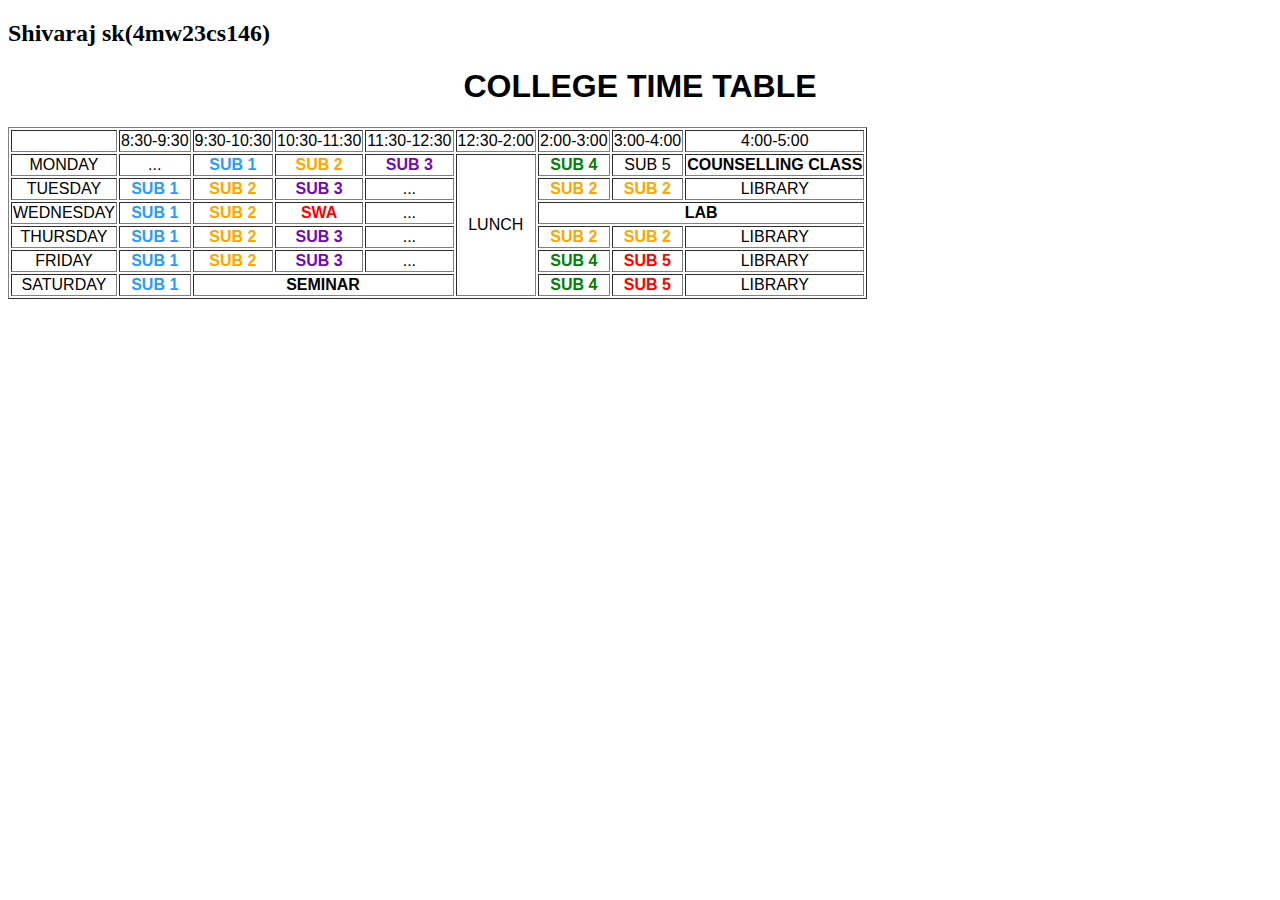
<file: CIE2.html>
<!DOCTYPE HTML>
<html lang="en">
<head>
<meta charset = "UTF-8">
<meta name = "viewport" content="width=device_width,initial-scale=1.0">
<title>Time Table</title>
<style>



table tr td,h1{

text-align:center;

font-family: Arial,sans-serif;

}

.sub1{

color:#2a9df4;

font-weight:bold;

}

.sub2{

color:orange;

font-weight:bold;

}

.sub3{

color:#7209B7;

font-weight:bold;

}

.sub4{

color:green;

font-weight:bold;

}

.sub5{

color:red;

font-weight:bold;

}

</style>

</head>
<body>
<h2>Shivaraj sk(4mw23cs146)</h2>
    <h1 >COLLEGE TIME TABLE</h1>

<table border="1">
<thead>
<tr>
<td></td>
<td>8:30-9:30</td>
<td>9:30-10:30</td>
<td>10:30-11:30</td>
<td>11:30-12:30</td>
<td>12:30-2:00</td>
<td>2:00-3:00</td>
<td>3:00-4:00</td>
<td>4:00-5:00</td>
</tr>
</thead>

<tbody>
<td>MONDAY</td>
<td>...</td>
<td class="sub1">SUB 1</td>
<td class="sub2">SUB 2</td>
<td class="sub3">SUB 3</td>
<td rowspan="6">LUNCH</td>
<td class="sub4">SUB 4</td>
<td>SUB 5</td>
<td><b>COUNSELLING CLASS<b></td>
</tr>

<td>TUESDAY</td>
<td class="sub1">SUB 1</td>
<td class="sub2">SUB 2</td>
<td class="sub3">SUB 3</td>
<td>...</td>
<td class="sub2">SUB 2</td>
<td class="sub2">SUB 2</td>
<td>LIBRARY</td>
</tr>


<td>WEDNESDAY</td>
<td class="sub1">SUB 1</td>
<td class="sub2">SUB 2</td>
<td style="color:red"><b>SWA</b></td>
<td>...</td>
<td colspan="3"><b>LAB</b></td>
</tr>

<td>THURSDAY</td>
<td class="sub1">SUB 1</td>
<td class="sub2">SUB 2</td>
<td class="sub3">SUB 3</td>
<td>...</td>
<td class="sub2">SUB 2</td>
<td class="sub2">SUB 2</td>
<td>LIBRARY</td>
</tr>

<td>FRIDAY</td>
<td class="sub1">SUB 1</td>
<td class="sub2">SUB 2</td>
<td class="sub3">SUB 3</td>
<td>...</td>
<td class="sub4">SUB 4</td>
<td class="sub5">SUB 5</td>
<td>LIBRARY</td>
</tr>

<td>SATURDAY</td>
<td class="sub1">SUB 1</td>
<td colspan="3"><b>SEMINAR</b></td>
<td class="sub4">SUB 4</td>
<td class="sub5">SUB 5</td>
<td>LIBRARY</td>
</file>
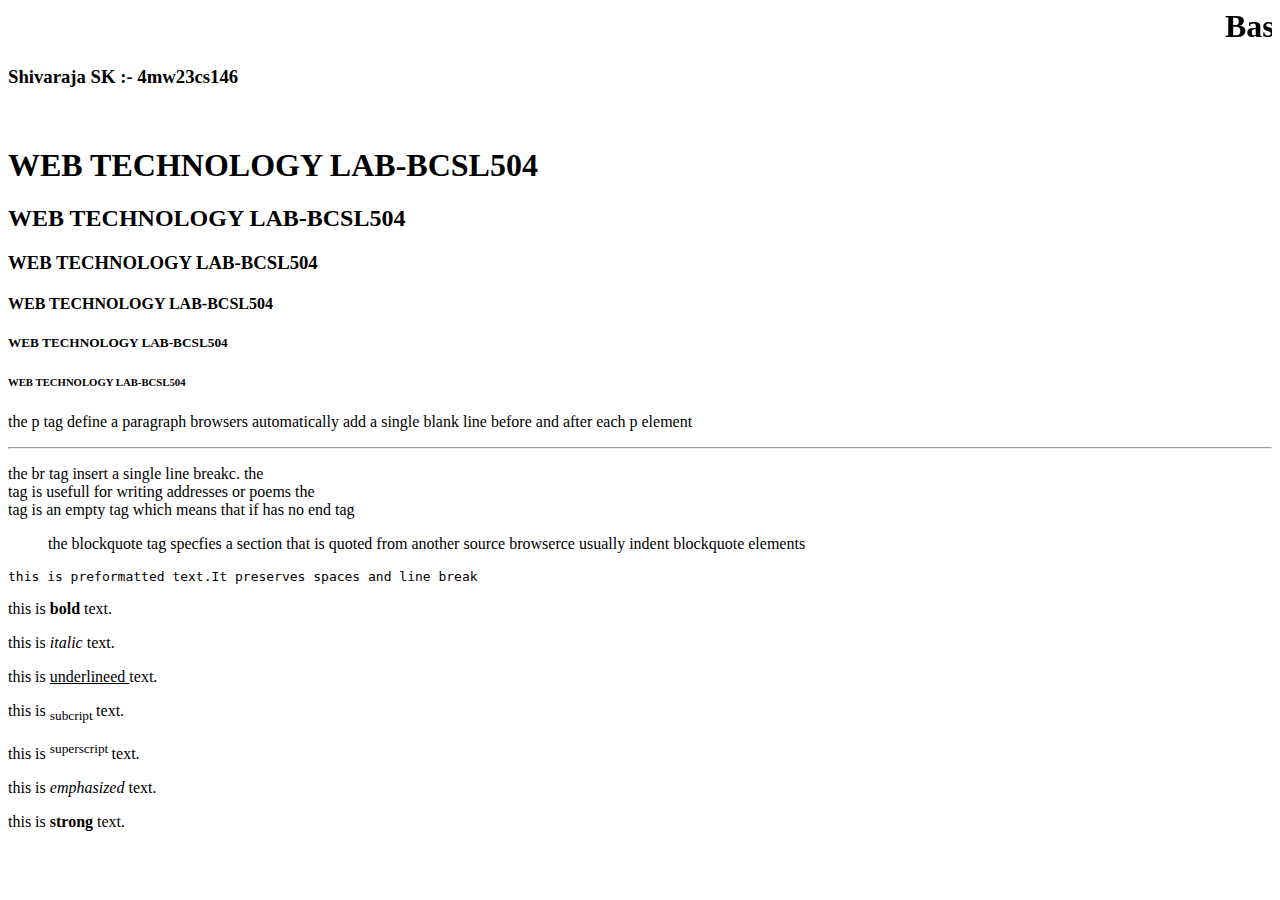
<file: Lab1.html>
<!DOCTYPE.html>
<html lang="en">
<head>
<meta charset="UTC-8">
<meta name+"viewport" content="width=device=width,initial-scale=1.0">
<title>my first web page</title>
</head>
<body>

<h1><marquee>Basic HTML tags</marquee></h1>

<h3>Shivaraja SK :- 4mw23cs146</h3>
<br>
<h1>WEB TECHNOLOGY LAB-BCSL504</h1>
<h2>WEB TECHNOLOGY LAB-BCSL504</h2>
<h3>WEB TECHNOLOGY LAB-BCSL504</h3>
<h4>WEB TECHNOLOGY LAB-BCSL504</h4>
<h5>WEB TECHNOLOGY LAB-BCSL504</h5>
<h6>WEB TECHNOLOGY LAB-BCSL504</h6>


<p>the p tag define a paragraph browsers automatically add a single blank line before and after each p element</p>

<hr>

<p>the br tag insert a single line breakc. the <br> tag is usefull for writing addresses or poems
the <br>tag is an empty tag which means that if has no end tag</p>

<blockquote>the blockquote tag specfies a section that is quoted from another source browserce usually indent blockquote elements</blockquote>

<pre>this is preformatted text.It preserves spaces and line break</pre>


<p>this is <b>bold </b>text.</p>
<p>this is <i>italic </i>text.</p>
<p>this is <u>underlineed </u>text.</p>
<p>this is <sub>subcript </sub>text.</p>
<p>this is <sup>superscript </sup>text.</p>
<p>this is <em>emphasized </em>text.</p>
<p>this is <strong>strong </strong>text.</p>

</body>
</html>
</file>
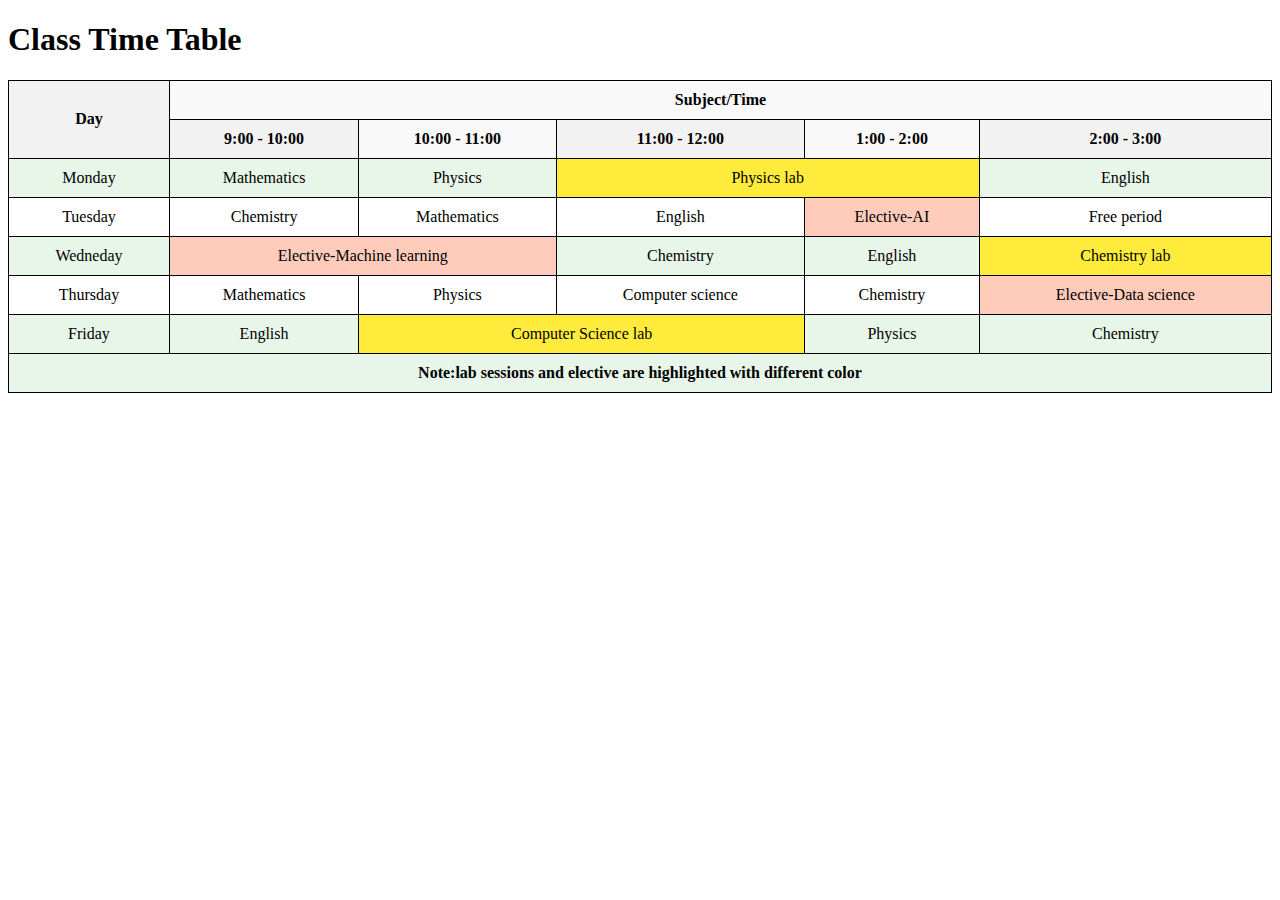
<file: Lab2.html>
<!Doctype html>

<html lang="en">

<head>

<meta charset="UTF-8">

<meta name="viewport" content="Width=device-width , initial-scale=1.0">

<title>TimeTable</title>

<style>

table{

width:100%;

border-collapse:collapse;

text-align:center;

}

th,td{

border:1px solid black;

padding:10px;

}

th{

background-color:#f2f2f2;

}

th:nth-child(even){

background-color:#f9f9f9;

}

tr:nth-child(odd){

background-color:#e8f5e9;

}

.lab{

background-color:#ffeb3b;

}

.elective{

background-color:#ffccbc;

}

tfoot{

baclkground-color:#cfd8dc;

font-weight:bold;

}

</style>

</head>

<body>

<h1>Class Time Table</h1>

<table>

<thead>

<tr>

<th rowspan="2">Day</th>

<th colspan="5">Subject/Time</th>

</tr>

<tr>

<th>9:00 - 10:00</th>

<th>10:00 - 11:00</th>

<th>11:00 - 12:00</th>

<th>1:00 - 2:00</th>

<th>2:00 - 3:00</th>

</tr>

<thead>

<tbody>

<tr>

<td>Monday</td>

<td>Mathematics</td>

<td>Physics</td>

<td class="lab" colspan="2">Physics lab</td>

<td>English</td>

</tr>

<tr>

<td>Tuesday</td>

<td>Chemistry</td>

<td>Mathematics</td>

<td>English</td>

<td class="elective">Elective-AI</td>

<td>Free period</td>

</tr>

<tr>

<td>Wedneday</td>

<td class="elective" colspan="2">Elective-Machine learning</td>

<td>Chemistry</td>

<td>English</td>

<td class="lab">Chemistry lab</td>

</tr>

<tr>

<td>Thursday</td>

<td>Mathematics</td>

<td>Physics</td>

<td>Computer science</td>

<td>Chemistry</td>

<td class ="elective">Elective-Data science</td>

</tr>

<tr>

<td>Friday</td>

<td>English</td>

<td class="lab" colspan="2">Computer Science lab</td>

<td>Physics</td>

<td>Chemistry</td>

</tr>

</tbody>

<tfoot>

<tr>

<td colspan="6">Note:lab sessions and elective are highlighted with different color</td>

</tr>

</tfoot>

</table>

</body>

  </html>
</file>
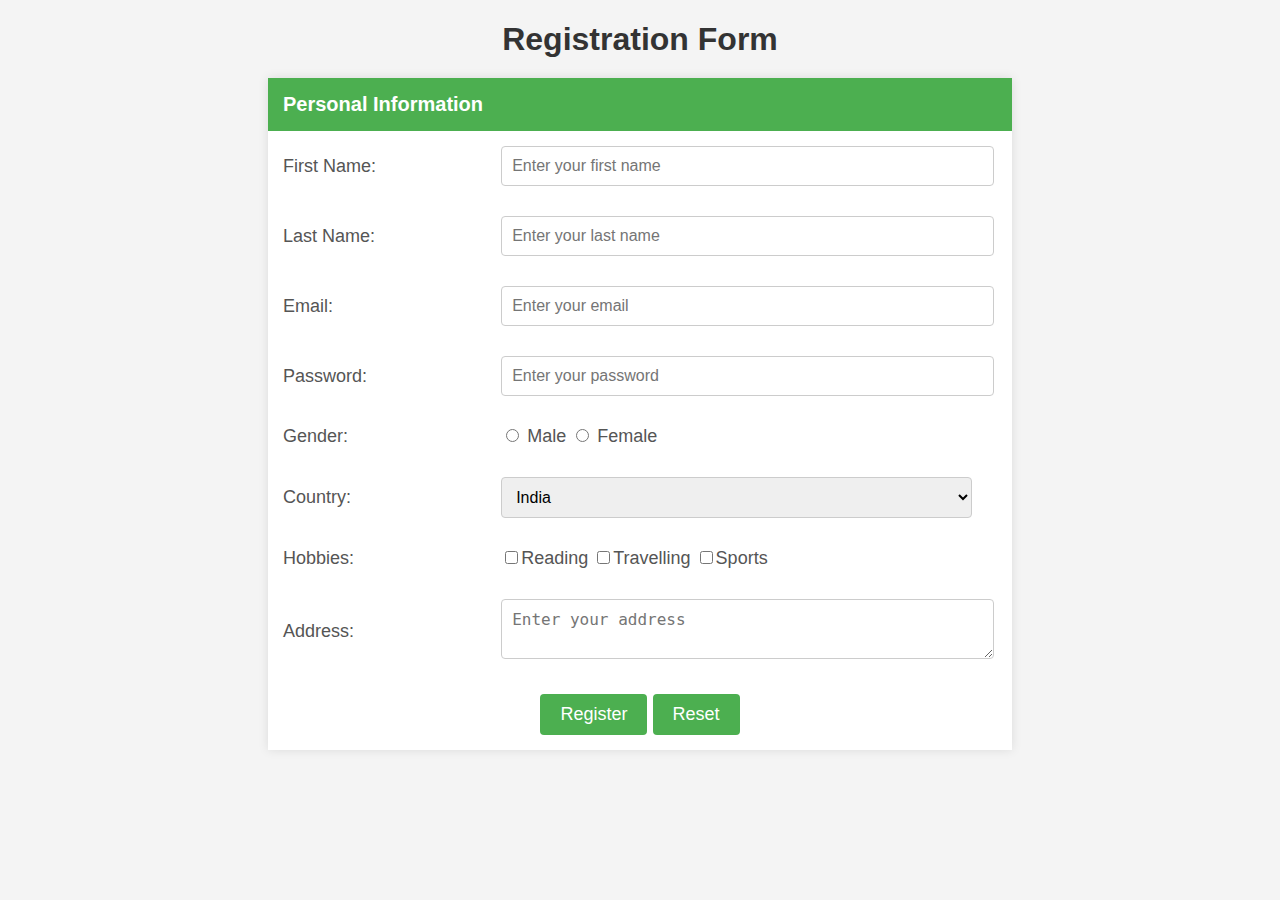
<file: lab4.html>
<!DOCTYPE html>

<html lang="en">

<head>

<meta charset="UTF-8">

<meta name="viewport" content="width-device-width, initial-scale=1.0">

<title>Registration Form</title>

<style>


body{

font-family: Arial, sans-serif;

background-color: #f4f4f4;

margin: 20px;
}



h1{

text-align: center;

color: #333;

font-size: 32px;

margin-bottom: 20px;

}



table {

width: 60%;

margin: 0 auto;

background-color:#fff;

border-collapse: collapse;

box-shadow: 0 0 10px rgba(0, 0, 0, 0.1);

}



td {

padding: 15px;

font-size: 18px;

color: #555;

}



th{

text-align: left;

padding: 15px;

background-color: #4CAF50;

color: white;

font-size: 20px;

}



input[type="text"], input[type="email"], input[type="password"], select, textarea {

width: 95%;

padding: 10px;

font-size: 16px;

border: 1px solid #ccc;

border-radius: 4px;

}



input[type="submit"], input[type="reset"] {

background-color: #4CAF50;

color: white;

padding: 10px 20px;

border: none;

border-radius: 4px;

cursor: pointer;

font-size: 18px;

}



input[type="submit"]:hover, input[type="reset"]:hover {

background-color: #45A049;

}



textarea {

resize: vertical:

height: 100px;

}



.radio, .checkbox {

width: auto;

}


</style>

</head>


<body>

<h1>Registration Form</h1>

<form action="#" method="post">

<table>

<tr>
	<th colspan="2">Personal Information</th>
</tr>



<tr>

	<td>First Name:</td>
	<td><input type="text" name="firstname" placeholder="Enter your first name"></td>
</tr>



<tr>
	<td>Last Name:</td>
	<td><input type="text" name="lastname" placeholder="Enter your last name"></td>
</tr>

<tr>

	<td>Email:</td>
	<td><input type="email" name="email" placeholder="Enter your email"></td>
</tr>


<tr>
	<td>Password:</td>
	<td><input type="password" name="password" placeholder="Enter your password"></td>
</tr>


<tr>
	<td>Gender:</td>
<td>
	<input type="radio" name="gender" value="male" class="radio"> Male
	<input type="radio" name="gender" value="female" class="radio"> Female
</td>
</tr>



<tr>
	<td>Country:</td>
<td>

	<select name="country">
	<option value="in">India</option>
	<option value="uk">United Kingdom</option>
	<option value="us">United States</option>
	<option value="ca">Canada</option>
	</select>
</td>
</tr>



<tr>

	<td>Hobbies:</td>
<td>
	<input type="checkbox" name="hobbies" value="reading" class="checkbox">Reading
	<input type="checkbox" name="hobbies" value="travelling" class="checkbox">Travelling
	<input type="checkbox" name="hobbies" value="sports" class="checkbox">Sports
</td>

</tr>


<tr>
<td>Address:</td>
<td><textarea name="address" placeholder="Enter your address"></textarea></td>
</tr>



<tr>

<td colspan="2" style="text-align: center;">
<input type="submit" value="Register">
<input type="reset" value="Reset">
</td>

</tr>

</table>

</form>

</body>

</html>
</file>
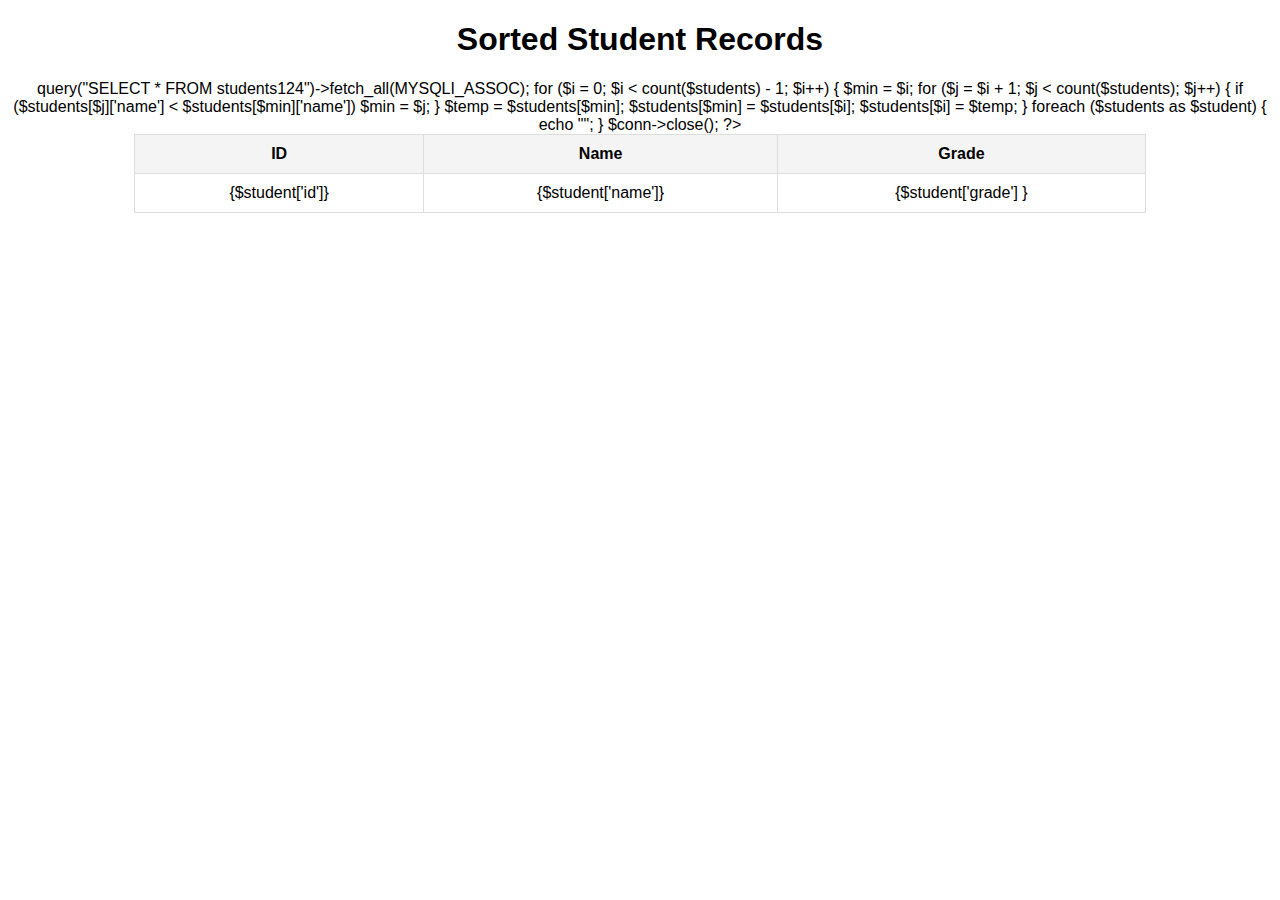
<file: lab8b.html>
<!DOCTYPE html>
<html lang="en">
<head>
<meta charset="UTF-8">
<title>Sort Student Records</title>
<style>
body { font-family: Arial, sans-serif; text-align: center; margin-top: 20px; }
table { margin: auto; border-collapse: collapse; width: 80%; }
th, td { padding: 10px; border: 1px solid #ddd; }
th { background-color: #f4f4f4; }
</style>
</head>
<body>
<h1>Sorted Student Records</h1>
<table>
<tr><th>ID</th><th>Name</th><th>Grade</th></tr>
<?php
$conn = new mysqli("localhost", "root", "", "students124");
$students = $conn->query("SELECT * FROM
students124")->fetch_all(MYSQLI_ASSOC);

for ($i = 0; $i < count($students) - 1; $i++) {
$min = $i;
for ($j = $i + 1; $j < count($students); $j++) {
if ($students[$j]['name'] < $students[$min]['name']) $min = $j;
}
$temp = $students[$min];
$students[$min] = $students[$i];
$students[$i] = $temp;
}
foreach ($students as $student) {
echo
"<tr><td>{$student['id']}</td><td>{$student['name']}</td><td>{$student['grade']
}</td></tr>";
}
$conn->close();
?>
</table>
</body>
</html>
</file>
